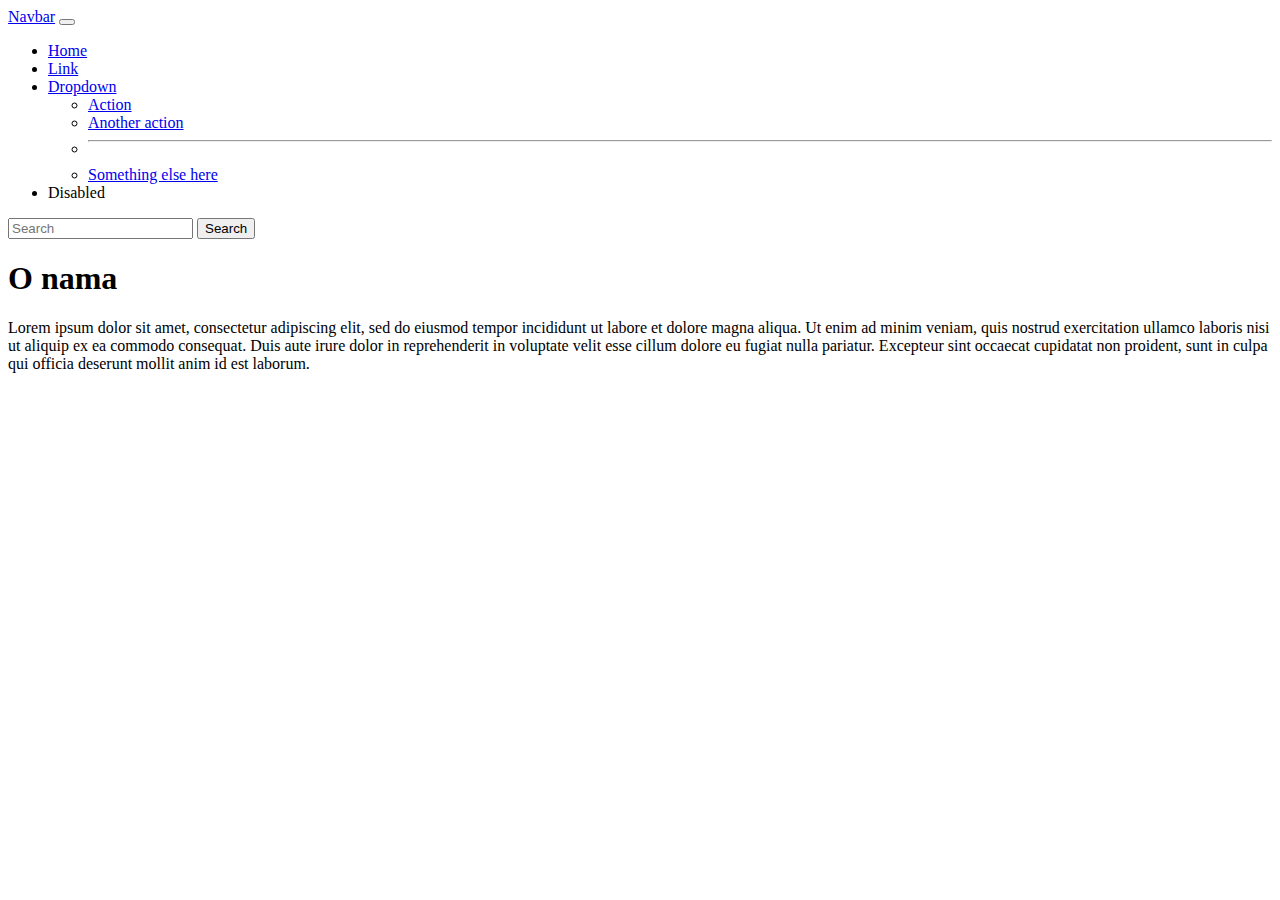
<file: about-us.html>
<!doctype html>
<html lang="en">
    <head>
        <meta charset="utf-8">
        <meta name="viewport" content="width=device-width, initial-scale=1">
        <title>O nama</title>
        <link href="https://cdn.jsdelivr.net/npm/bootstrap@5.3.5/dist/css/bootstrap.min.css" rel="stylesheet" integrity="sha384-SgOJa3DmI69IUzQ2PVdRZhwQ+dy64/BUtbMJw1MZ8t5HZApcHrRKUc4W0kG879m7" crossorigin="anonymous">
    </head>
    <body>
        <nav class="navbar navbar-expand-lg bg-body-tertiary">
            <div class="container-fluid">
              <a class="navbar-brand" href="#">Navbar</a>
              <button class="navbar-toggler" type="button" data-bs-toggle="collapse" data-bs-target="#navbarSupportedContent" aria-controls="navbarSupportedContent" aria-expanded="false" aria-label="Toggle navigation">
                <span class="navbar-toggler-icon"></span>
              </button>
              <div class="collapse navbar-collapse" id="navbarSupportedContent">
                <ul class="navbar-nav me-auto mb-2 mb-lg-0">
                  <li class="nav-item">
                    <a class="nav-link active" aria-current="page" href="#">Home</a>
                  </li>
                  <li class="nav-item">
                    <a class="nav-link" href="#">Link</a>
                  </li>
                  <li class="nav-item dropdown">
                    <a class="nav-link dropdown-toggle" href="#" role="button" data-bs-toggle="dropdown" aria-expanded="false">
                      Dropdown
                    </a>
                    <ul class="dropdown-menu">
                      <li><a class="dropdown-item" href="#">Action</a></li>
                      <li><a class="dropdown-item" href="#">Another action</a></li>
                      <li><hr class="dropdown-divider"></li>
                      <li><a class="dropdown-item" href="#">Something else here</a></li>
                    </ul>
                  </li>
                  <li class="nav-item">
                    <a class="nav-link disabled" aria-disabled="true">Disabled</a>
                  </li>
                </ul>
                <form class="d-flex" role="search">
                  <input class="form-control me-2" type="search" placeholder="Search" aria-label="Search">
                  <button class="btn btn-outline-success" type="submit">Search</button>
                </form>
              </div>
            </div>
          </nav>





        <h1 class="naslov">O nama</h1>
        <p>
            Lorem ipsum dolor sit amet, consectetur adipiscing elit, 
            sed do eiusmod tempor incididunt ut labore et dolore magna aliqua. 
            Ut enim ad minim veniam, quis nostrud exercitation ullamco laboris 
            nisi ut aliquip ex ea commodo consequat. Duis aute irure dolor in 
            reprehenderit in voluptate velit esse cillum dolore eu fugiat nulla pariatur. 
            Excepteur sint occaecat cupidatat non proident, sunt in culpa qui 
            officia deserunt mollit anim id est laborum.
        </p>



        <script src="https://cdn.jsdelivr.net/npm/bootstrap@5.3.5/dist/js/bootstrap.bundle.min.js" integrity="sha384-k6d4wzSIapyDyv1kpU366/PK5hCdSbCRGRCMv+eplOQJWyd1fbcAu9OCUj5zNLiq" crossorigin="anonymous"></script>
    </body>
</html>
</file>
